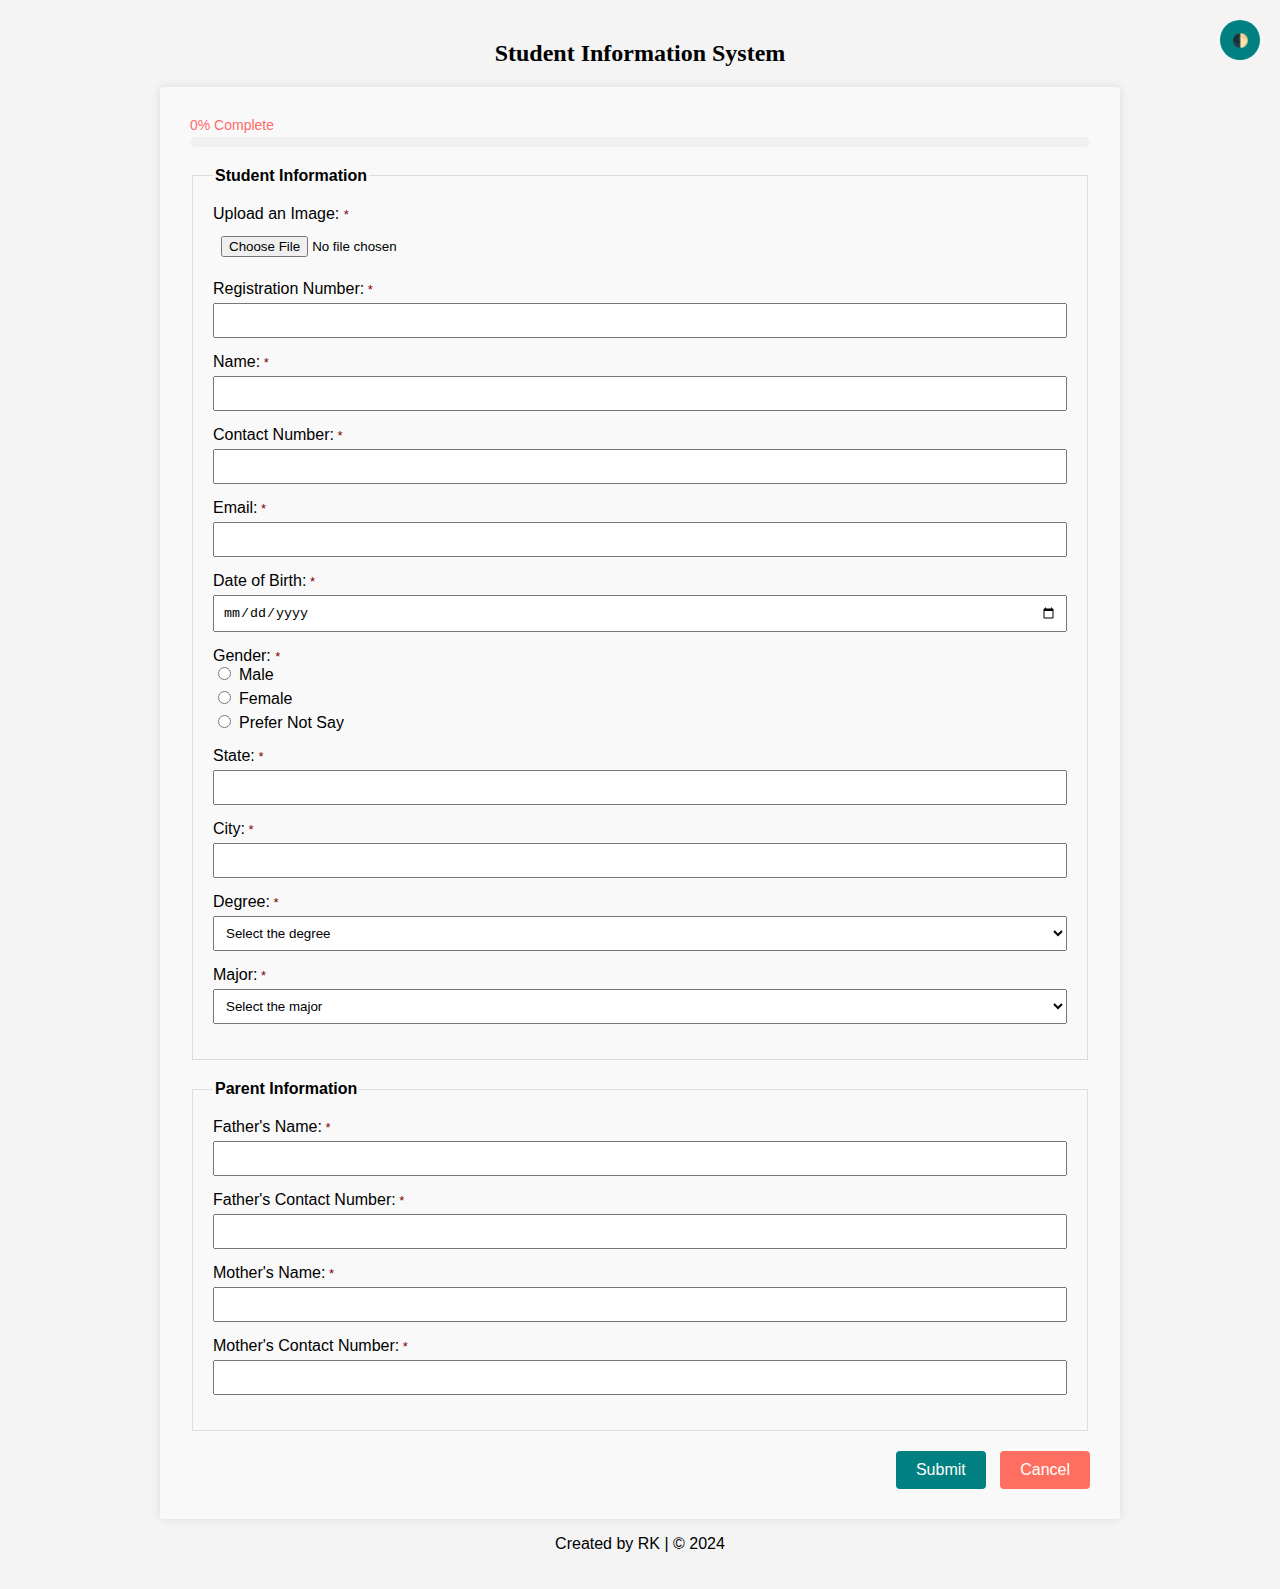
<file: index.html>
<!DOCTYPE html>
<html lang="en">
  <head>
    <meta charset="UTF-8" />
    <meta name="viewport" content="width=device-width, initial-scale=1.0" />
    <title>Student Information System</title>
    <link rel="stylesheet" href="assets/css/form.css" />
    <script src="assets/js/validation.js" defer></script>
    <script src="assets/js/dark-mode.js" defer></script>
    <script src="assets/js/progress-bar.js" defer></script>
  </head>

  <body>
    <h2 style="text-align: center">Student Information System</h2>

    <form action="display.html" method="get">
      <fieldset>
        <legend>Student Information</legend>

        <div class="form-group">
          <label for="image"
            >Upload an Image:
            <span style="color: maroon; font-size: small">*</span>
          </label>
          <input type="file" id="image" accept="image/*" required />
          <span id="imageError" class="error-message"></span>
        </div>

        <div class="form-group">
          <label for="reg" class="required">Registration Number:</label>
          <input type="text" name="reg" id="reg" required />
          <span id="regError" class="error-message"></span>
        </div>

        <div class="form-group">
          <label for="name" class="required">Name:</label>
          <input type="text" name="name" id="name" required />
          <span id="nameError" class="error-message"></span>
        </div>

        <div class="form-group">
          <label for="phone" class="required">Contact Number:</label>
          <input type="text" name="phone" id="phone" required />
          <span id="phoneError" class="error-message"></span>
        </div>

        <div class="form-group">
          <label for="email" class="required">Email:</label>
          <input type="email" name="email" id="email" required />
          <span id="emailError" class="error-message"></span>
        </div>

        <div class="form-group">
          <label for="dob" class="required">Date of Birth:</label>
          <input type="date" name="dob" id="dob" required />
          <span id="dobError" class="error-message"></span>
        </div>

        <div class="form-group">
          <span class="required">Gender: </span>
          <label
            ><input
              type="radio"
              name="gender"
              value="Male"
              required
            />Male</label
          >
          <label
            ><input type="radio" name="gender" value="Female" />Female</label
          >
          <label
            ><input type="radio" name="gender" value="Prefer Not Say" />Prefer
            Not Say</label
          >
        </div>

        <div class="form-group">
          <label for="state" class="required">State:</label>
          <input type="text" name="state" id="state" required />
          <span id="stateError" class="error-message"></span>
        </div>

        <div class="form-group">
          <label for="city" class="required">City:</label>
          <input type="text" name="city" id="city" required />
          <span id="cityError" class="error-message"></span>
        </div>

        <div class="form-group">
          <label for="degree" class="required">Degree:</label>
          <select name="degree" id="degree" onchange="updateMajor()" required>
            <option value="" disabled selected>Select the degree</option>
            <option value="Bachelor of Technology">
              Bachelor of Technology
            </option>
            <option value="Bachelor of Business Administration">
              Bachelor of Business Administration
            </option>
            <option value="Bachelor of Medicine">Bachelor of Medicine</option>
            <option value="Bachelor of Arts">Bachelor of Arts</option>
          </select>
        </div>

        <div class="form-group">
          <label for="major" class="required">Major:</label>
          <select name="major" id="major" required>
            <option value="" disabled selected>Select the major</option>
          </select>
        </div>

        <div id="other-major" class="form-group" style="display: none">
          <label for="other-major"
            >Please specify your major:
            <span style="color: maroon; font-size: small">*</span></label
          >
          <input type="text" name="other-major-text" id="other-major-text" />
        </div>
      </fieldset>

      <fieldset>
        <legend>Parent Information</legend>
        <div class="form-group">
          <label for="fName" class="required">Father's Name:</label>
          <input type="text" name="fName" id="fName" required />
          <span id="fNameError" class="error-message"></span>
        </div>

        <div class="form-group">
          <label for="fPhone" class="required">Father's Contact Number:</label>
          <input type="text" name="fPhone" id="fPhone" required />
          <span id="fPhoneError" class="error-message"></span>
        </div>

        <div class="form-group">
          <label for="mName" class="required">Mother's Name:</label>
          <input type="text" name="mName" id="mName" required />
          <span id="mNameError" class="error-message"></span>
        </div>

        <div class="form-group">
          <label for="mPhone" class="required">Mother's Contact Number:</label>
          <input type="text" name="mPhone" id="mPhone" required />
          <span id="mPhoneError" class="error-message"></span>
        </div>
      </fieldset>

      <div class="form-actions">
        <button type="submit">Submit</button>
        <button type="reset">Cancel</button>
      </div>
    </form>

    <footer>
      <p style="text-align: center">Created by RK | &copy; 2024</p>
    </footer>
  </body>
</html>
</file>
<file: assets/css/form.css>
h2 {
  font-family: 'Playfair Display', serif;
}

body {
  font-family: "Roboto", sans-serif;
  margin: 10px;
  padding: 10px;
  background-color: #f4f4f4;
}

form {
  max-width: 900px;
  margin: auto;
  background: #f9f9f9;
  padding: 30px;
  border-radius: 4px;
  box-shadow: 0 0 10px rgba(0, 0, 0, 0.1);
}

fieldset {
  border: 1px solid #ddd;
  padding: 20px;
  margin-bottom: 20px;
}

legend {
  font-weight: bold;
}

.required::after {
  content: " *";
  color: maroon;
  font-size: small;
}

.form-group {
  margin-bottom: 15px;
}

.form-group label {
  display: block;
  margin-bottom: 5px;
}

.form-group input[type="text"],
.form-group input[type="date"],
.form-group input[type="email"],
.form-group input[type="file"],
.form-group select {
  width: 100%;
  padding: 8px;
  box-sizing: border-box;
}

.form-group input[type="radio"] {
  margin-top: 2px;
  margin-right: 8px;
}

.form-actions {
  text-align: right;
}

.form-actions button {
  padding: 10px 20px;
  margin-left: 10px;
  border: none;
  border-radius: 4px;
  cursor: pointer;
  font-size: 16px;
}

.form-actions button[type="submit"] {
  background-color: #008080;
  color: #fff;
}

.form-actions button[type="reset"] {
  background-color: #ff6f61;
  color: #fff;
}

.error-message {
  color: #e57373;
  font-size: 0.875em;
  margin-top: 5px;
  display: block;
}

.form-actions button:hover {
  opacity: 0.9;
}

.form-actions button[type="submit"]:hover {
  background-color: #004d40;
}

.form-actions button[type="reset"]:hover {
  background-color: #e04f43;
}

.form-group input:focus,
.form-group select:focus {
    border-color: #008080;
    outline: none;
    box-shadow: 0 0 5px rgba(0, 128, 128, 0.2);
}

.progress-container {
  width: 100%;
  height: 10px;
  background-color: #f0f0f0;
  border-radius: 5px;
  margin: 20px 0;
  position: sticky;
}

.progress-bar {
  height: 100%;
  background-color: #008080;
  border-radius: 5px;
  transition: width 0.3s ease;
}

.progress-text {
  position: absolute;
  top: -20px;
  font-size: 14px;
  color: #008080;
}

.theme-toggle {
  position: fixed;
  top: 20px;
  right: 20px;
  padding: 10px;
  background: #008080;
  color: white;
  border: none;
  border-radius: 50%;
  cursor: pointer;
  width: 40px;
  height: 40px;
  display: flex;
  align-items: center;
  justify-content: center;
}

[data-theme="dark"] {
  background-color: #1a1a1a;
  color: #ffffff;
}

[data-theme="dark"] form {
  background: #2d2d2d;
  box-shadow: 0 0 10px rgba(255, 255, 255, 0.1);
}

[data-theme="dark"] input,
[data-theme="dark"] select {
  background-color: #3d3d3d;
  color: #ffffff;
  border: 1px solid #4d4d4d;
}
</file>
